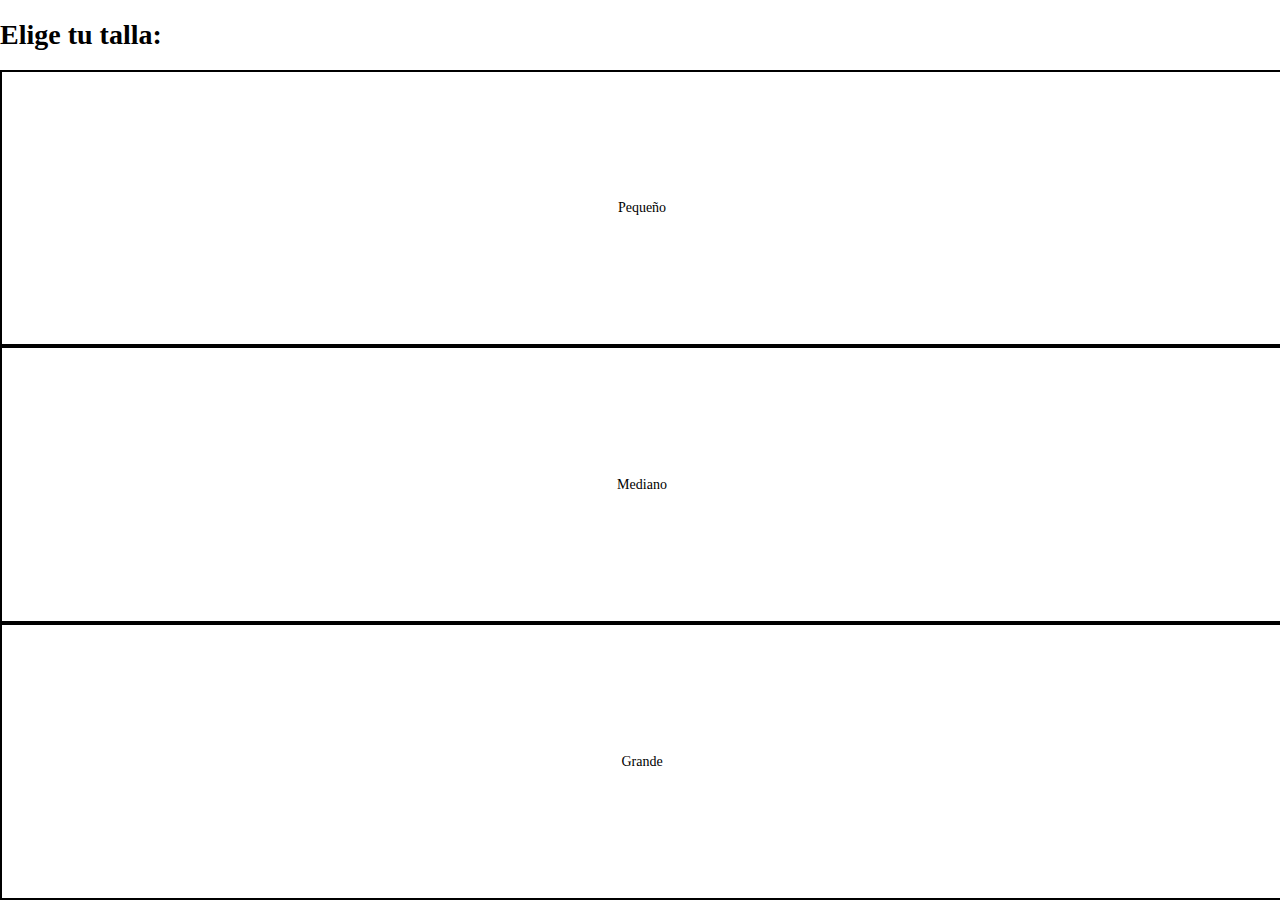
<file: index.html>
<!DOCTYPE html>
<html>
<head>
    <title>Main Page</title>
    <style>
        body {
            font-size: 14px; /* Smaller font size for mobile view */
            display: flex;
            flex-direction: column;
            justify-content: space-around; /* More separation between containers */
            height: 100vh; /* Full height of the viewport */
            margin: 0; /* Remove default margin */
        }
        .container {
            width: 100%;
            height: 30%; /* Slightly less than 33.33% for separation */
            display: flex;
            justify-content: center;
            align-items: center;
            text-decoration: none; /* Removes underline */
            color: black; /* Text color */
            background-color: white; /* White squares */
        }
        .pequeno, .mediano, .grande {
            width: 100%;
            height: 100%;
            display: flex;
            justify-content: center;
            align-items: center;
            border: 2px solid black; /* Creates a square around the text */
            font-family: 'Times New Roman', Times, serif; /* Classic type letter */
        }
    </style>
</head>
<body>
    <h1>Elige tu talla:</h1>
    <a href="pequeno.html" class="container pequeno">Pequeño</a>
    <a href="mediano.html" class="container mediano">Mediano</a>
    <a href="grande.html" class="container grande">Grande</a>
</body>
</html>
</file>
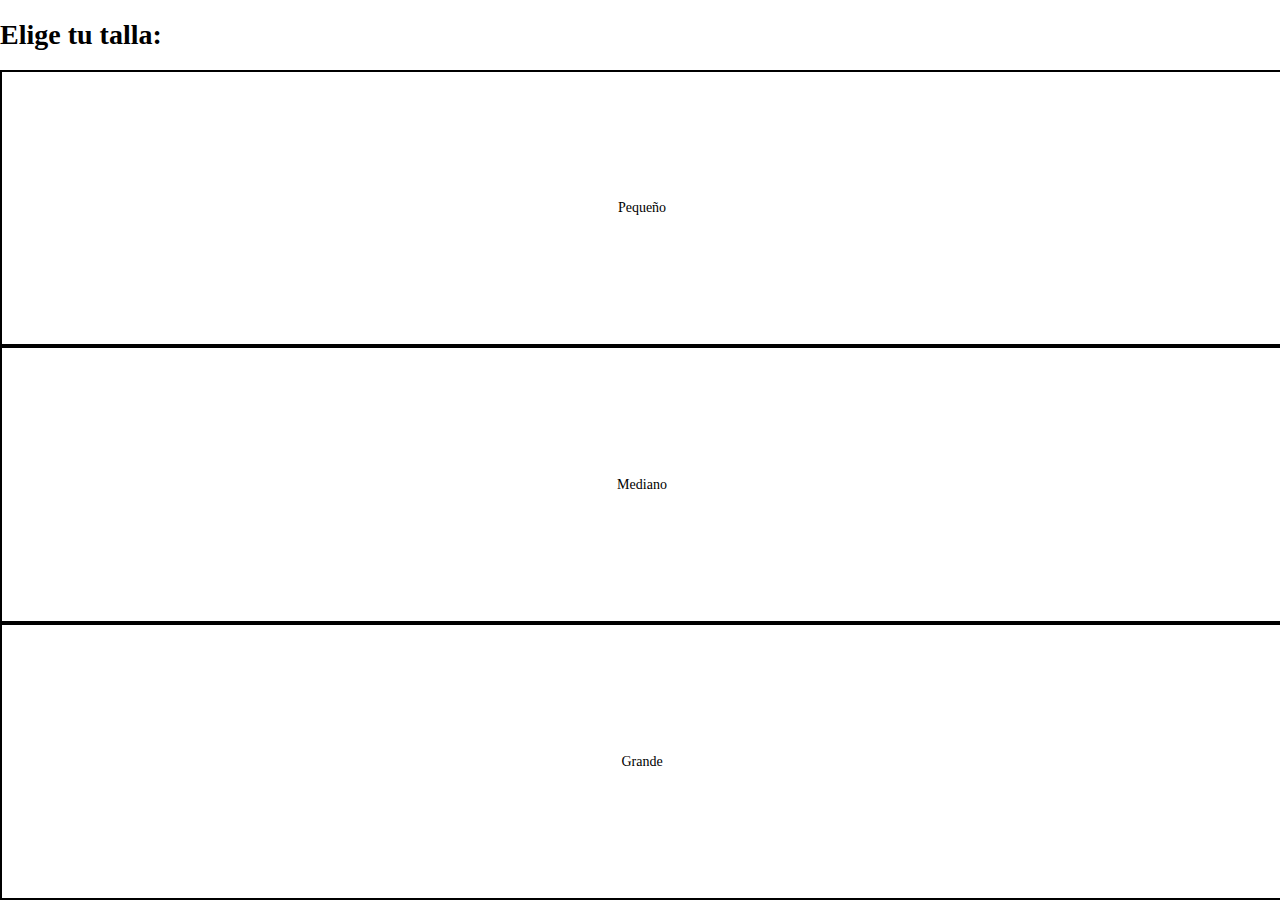
<file: donjuanweb/index.html>
<!DOCTYPE html>
<html>
<head>
    <title>Main Page</title>
    <style>
        body {
            font-size: 14px; /* Smaller font size for mobile view */
            display: flex;
            flex-direction: column;
            justify-content: space-around; /* More separation between containers */
            height: 100vh; /* Full height of the viewport */
            margin: 0; /* Remove default margin */
        }
        .container {
            width: 100%;
            height: 30%; /* Slightly less than 33.33% for separation */
            display: flex;
            justify-content: center;
            align-items: center;
            text-decoration: none; /* Removes underline */
            color: black; /* Text color */
            background-color: white; /* White squares */
        }
        .pequeno, .mediano, .grande {
            width: 100%;
            height: 100%;
            display: flex;
            justify-content: center;
            align-items: center;
            border: 2px solid black; /* Creates a square around the text */
            font-family: 'Times New Roman', Times, serif; /* Classic type letter */
        }
    </style>
</head>
<body>
    <h1>Elige tu talla:</h1>
    <a href="pequeno.html" class="container pequeno">Pequeño</a>
    <a href="mediano.html" class="container mediano">Mediano</a>
    <a href="grande.html" class="container grande">Grande</a>
</body>
</html>
</file>
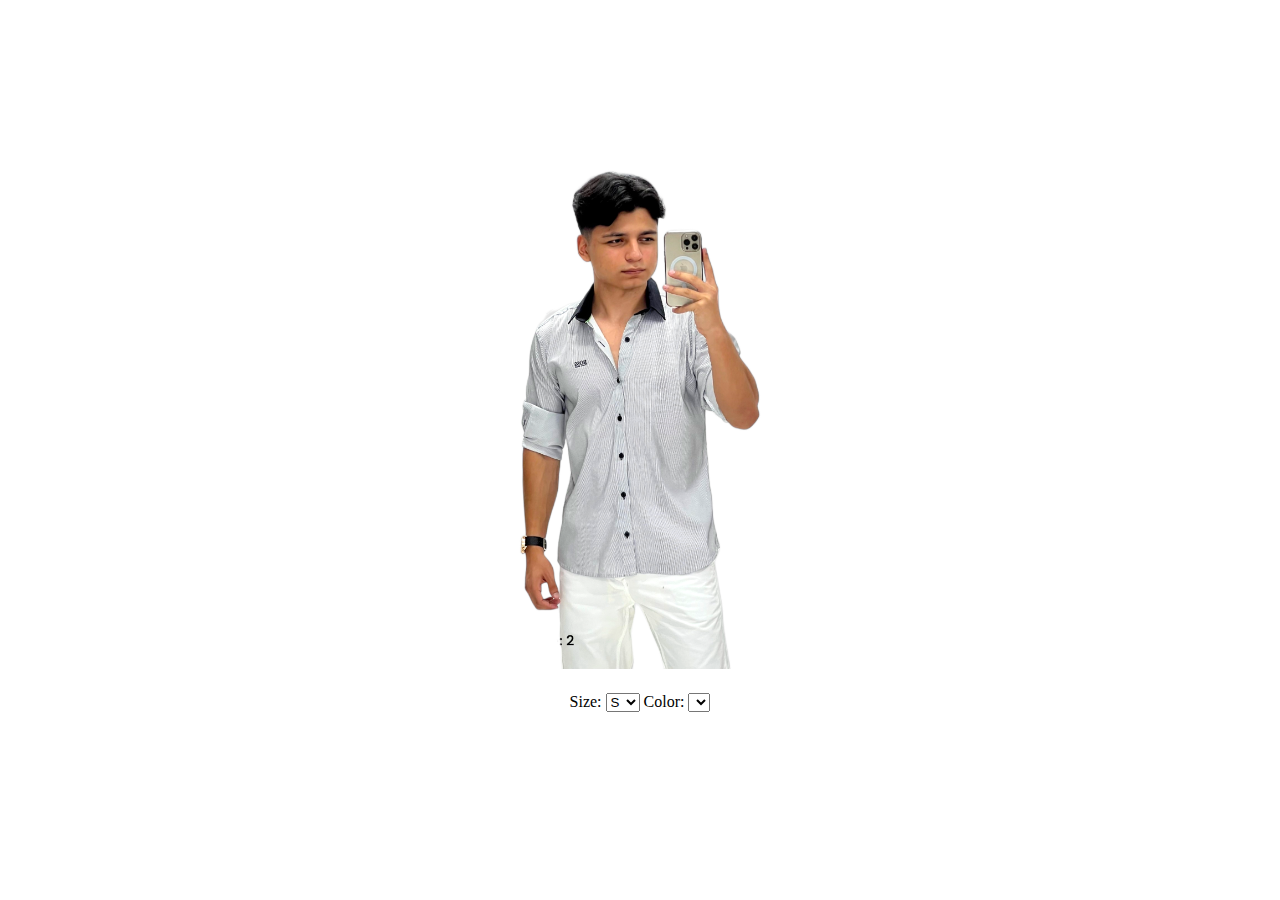
<file: product.html>
<!DOCTYPE html>
<html lang="en">
<head>
    <meta charset="UTF-8">
    <meta name="viewport" content="width=device-width, initial-scale=1.0">
    <title>Product Detail</title>
    <style>
        body {
            margin: 0;
            padding: 0;
            display: flex;
            justify-content: center;
            align-items: center;
            height: 100vh;
        }
        .product-detail-container {
            text-align: center;
        }
        .product-image {
            margin-bottom: 20px;
        }
        .product-image img {
            max-width: 200%;
            max-height: 500px; /* Adjust the max-height as needed */
        }
        .options {
            margin-bottom: 20px;
        }
        .product-info {
            /* Add styling for product info if needed */
        }
    </style>
</head>
<body>
    <div class="product-detail-container">
        <div class="product-image">
            <img id="product-image" src="img/product-img/product-1.png" alt="Product Image">
        </div>
        <div class="options">
            <label for="size">Size:</label>
            <select name="size" id="size">
                <option value="S">S</option>
                <option value="M">M</option>
                <option value="L">L</option>
            </select>
            <label for="color">Color:</label>
            <select name="color" id="color"></select>
        </div>
        <div class="product-info">
            <h2 id="product-name"></h2>
            <p id="product-description"></p>
            <p id="product-price"></p>
        </div>
    </div>
</body>
</html>
</file>
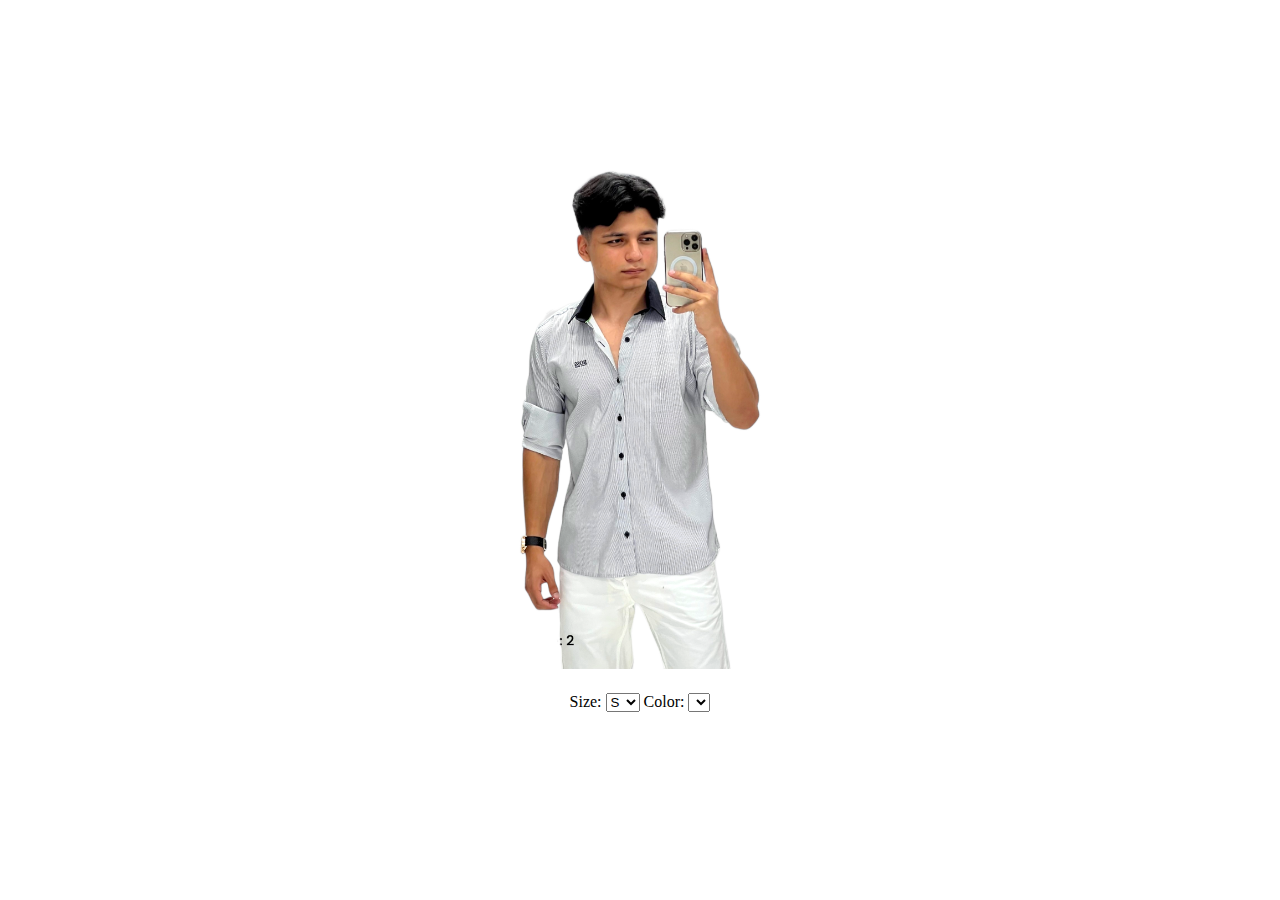
<file: donjuanweb/product.html>
<!DOCTYPE html>
<html lang="en">
<head>
    <meta charset="UTF-8">
    <meta name="viewport" content="width=device-width, initial-scale=1.0">
    <title>Product Detail</title>
    <style>
        body {
            margin: 0;
            padding: 0;
            display: flex;
            justify-content: center;
            align-items: center;
            height: 100vh;
        }
        .product-detail-container {
            text-align: center;
        }
        .product-image {
            margin-bottom: 20px;
        }
        .product-image img {
            max-width: 200%;
            max-height: 500px; /* Adjust the max-height as needed */
        }
        .options {
            margin-bottom: 20px;
        }
        .product-info {
            /* Add styling for product info if needed */
        }
    </style>
</head>
<body>
    <div class="product-detail-container">
        <div class="product-image">
            <img id="product-image" src="img/product-img/product-1.png" alt="Product Image">
        </div>
        <div class="options">
            <label for="size">Size:</label>
            <select name="size" id="size">
                <option value="S">S</option>
                <option value="M">M</option>
                <option value="L">L</option>
            </select>
            <label for="color">Color:</label>
            <select name="color" id="color"></select>
        </div>
        <div class="product-info">
            <h2 id="product-name"></h2>
            <p id="product-description"></p>
            <p id="product-price"></p>
        </div>
    </div>
</body>
</html>
</file>
